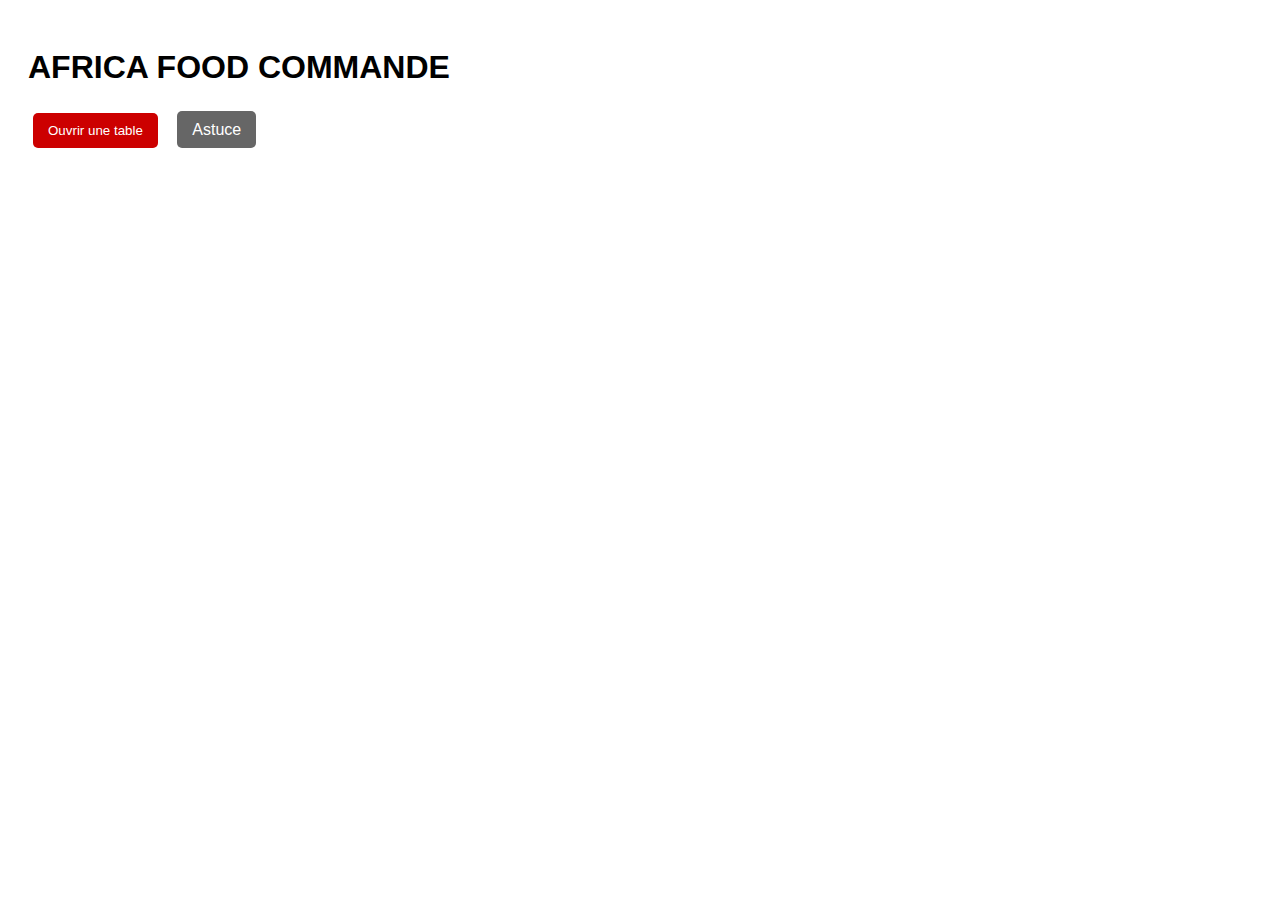
<file: index.html>
<!DOCTYPE html>
<html lang="fr">
<head>
  <meta charset="UTF-8" />
  <meta name="viewport" content="width=device-width, initial-scale=1.0" />
  <title>AFRICA_FOOD </title>
  <link rel="stylesheet" href="style.css" />
</head>
<body>
  <h1> AFRICA FOOD COMMANDE </h1>
  <button id="addTableBtn">Ouvrir une table</button> <a href="astuces.html" class="guide-btn">Astuce</a>

  <div id="tablesContainer"></div>

  <div id="tableView" class="hidden">
    <h2 id="currentTableTitle">Table</h2><button id="btnRetour" class="hidden">Retour</button><div id="notifAjout"></div>

    <div class="tabs">
      <button class="tab" data-tab="entree">entree</button>
      <button class="tab" data-tab="plat">Plat</button>
      <button class="tab" data-tab="Accompagnements">Accompagnements</button>
      <button class="tab" data-tab="dessert">Dessert</button>
      <button class="tab" data-tab="boisson">Boisson</button>
      <button class="tab" data-tab="Grillades">Grillades</button>
      <button class="tab" data-tab="PetiteFaim">Petite Faim</button>
    </div>

    <div id="tabContent">Sélectionnez un onglet pour voir les produits.</div>
    <div id="panierContainer">
      <h3>Panier de la table</h3>
      <ul id="panierListe"></ul>
      <p><strong>Total :</strong> <span id="panierTotal">0 €</span></p>
      <button id="btnTotal">Total</button>
      <p id="messageTotal"></p>
    </div>
  </div>

  <script src="script.js"></script>
</body>
</html>
</file>
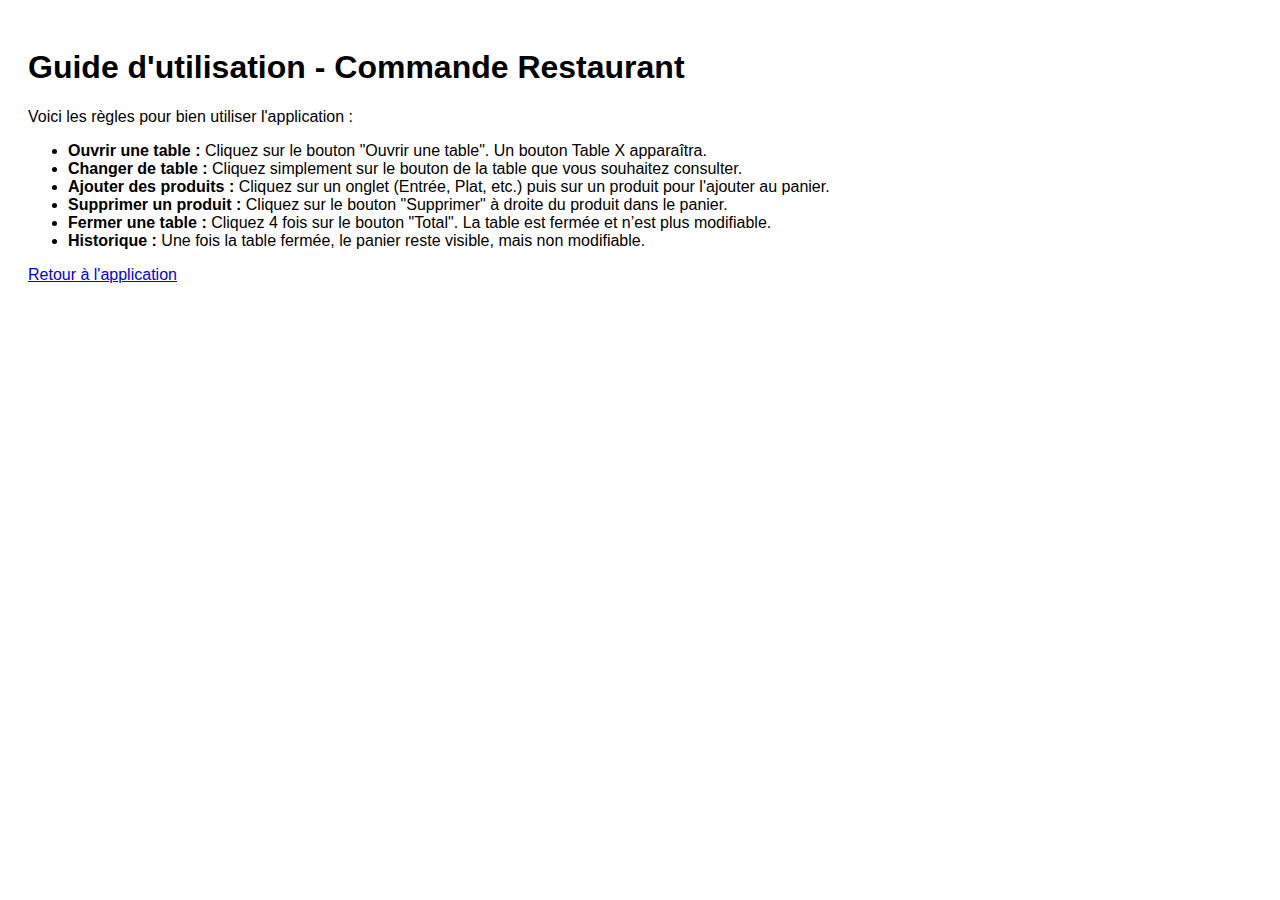
<file: astuces.html>
<!DOCTYPE html>
<html lang="fr">
<head>
  <meta charset="UTF-8" />
  <title>Astuce - Guide d'utilisation</title>
  <link rel="stylesheet" href="style.css" />
</head>
<body>
  <h1>Guide d'utilisation - Commande Restaurant</h1>
  <p>Voici les règles pour bien utiliser l'application :</p>
  <ul>
    <li><strong>Ouvrir une table :</strong> Cliquez sur le bouton "Ouvrir une table". Un bouton Table X apparaîtra.</li>
    <li><strong>Changer de table :</strong> Cliquez simplement sur le bouton de la table que vous souhaitez consulter.</li>
    <li><strong>Ajouter des produits :</strong> Cliquez sur un onglet (Entrée, Plat, etc.) puis sur un produit pour l'ajouter au panier.</li>
    <li><strong>Supprimer un produit :</strong> Cliquez sur le bouton "Supprimer" à droite du produit dans le panier.</li>
    <li><strong>Fermer une table :</strong> Cliquez 4 fois sur le bouton "Total". La table est fermée et n’est plus modifiable.</li>
    <li><strong>Historique :</strong> Une fois la table fermée, le panier reste visible, mais non modifiable.</li>
  </ul>
  <a href="index.html">Retour à l'application</a>
</body>
</html>
</file>
<file: style.css>
body {
  font-family: sans-serif;
  padding: 20px;
  background-color: #fff;
  color: #000;
}

button {
  margin: 5px;
  padding: 10px 15px;
  background-color: #c00;
  color: white;
  border: none;
  border-radius: 5px;
  cursor: pointer;
}

button:hover {
  background-color: #900;
}

.hidden {
  display: none;
}

#tablesContainer {
  margin-top: 20px;
}

.tabs {
  margin-top: 20px;
}

.tab {
  background-color: #eee;
  color: #000;
  border: 1px solid #ccc;
  margin-right: 5px;
}

.tab:hover {
  background-color: #ddd;
}

#panierContainer {
  margin-top: 20px;
  border-top: 1px solid #ccc;
  padding-top: 10px;
}

#panierListe li {
  margin: 5px 0;
}

#btnTotal {
  margin-top: 10px;
  background-color: green;
}

#messageTotal {
  margin-top: 10px;
  font-weight: bold;
}


.guide-btn {
  margin-left: 10px;
  padding: 10px 15px;
  background-color: #666;
  color: white;
  border-radius: 5px;
  text-decoration: none;
}
.guide-btn:hover {
  background-color: #444;
}


@media (max-width: 768px) {
  body {
    padding: 10px;
  }

  button, .guide-btn {
    width: 100%;
    margin: 8px 0;
    font-size: 1.1em;
  }

  .tabs {
    display: flex;
    flex-direction: column;
  }

  .tab {
    width: 100%;
    margin-bottom: 5px;
  }

  #panierContainer {
    padding: 10px 0;
  }

  #panierListe li {
    display: flex;
    justify-content: space-between;
    flex-wrap: wrap;
  }

  h1, h2, h3 {
    text-align: center;
  }
}


/* Mise en avant de la table en cours */
#currentTableTitle {
  font-size: 1.5em;
  color: #c00;
  margin-top: 10px;
}

/* Bouton retour */
#btnRetour {
  background-color: #777;
  margin-bottom: 10px;
}

/* Message produit ajouté */
#notifAjout {
  margin-top: 10px;
  font-size: 1em;
  color: green;
  font-weight: bold;
  display: none;
}

/* Total plus visible */
#panierTotal {
  font-size: 1.3em;
  color: #000;
}

/* Onglets désactivés (table fermée) */
.tabs.disabled {
  opacity: 0.5;
  pointer-events: none;
}


.tabs.disabled .tab {
  background-color: #ccc !important;
  color: #666 !important;
  cursor: not-allowed !important;
  border-color: #bbb;
}
</file>
